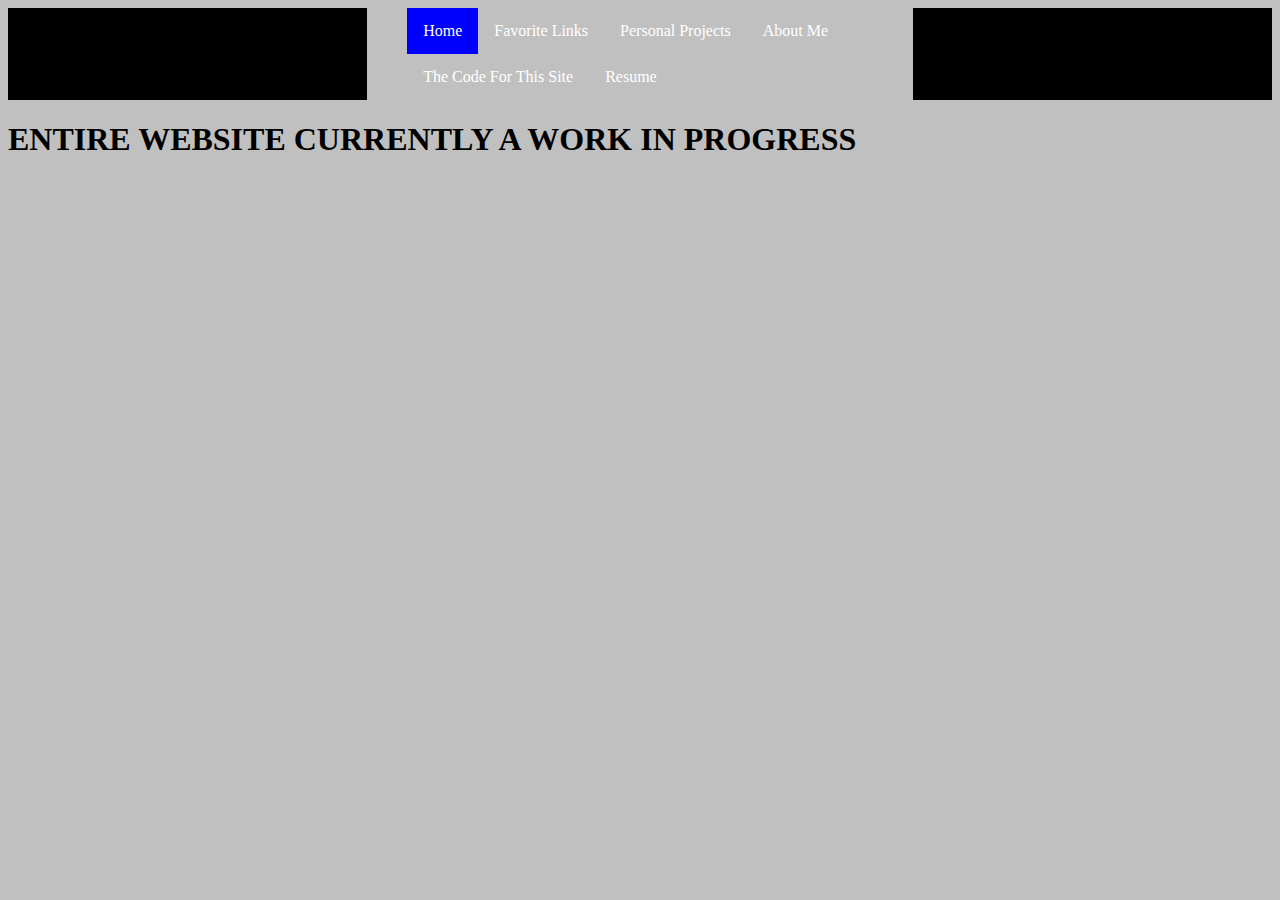
<file: index.html>
<!DOCTYPE HTML>
<html>
<head><!Content created by Mohit Srivastav.>
  <link rel="stylesheet" type="text/css" href="mainstyles.css">
</head>
<header>
  <div class="linkList">
    <ul class = "barlist">
    <li class = "bar"><a class="active">Home</a></li>
    <li class = "bar"><a href=./links.html>Favorite Links</a></li>
    <li class = "bar"><a href=./projects.html>Personal Projects</a></li>
    <li class = "bar"><a href=./about.html>About Me</a></li>
    <li class = "bar"><a href=https://github.com/Boxrof/boxrof.github.io>The Code For This Site</a></li>
    <li class = "bar"><a href="./files/resume.pdf" width="100%" height="850px" target="_blank">Resume</a></li>
    </ul>
  </div>
</header>
<body>
  <h1> ENTIRE WEBSITE CURRENTLY A WORK IN PROGRESS</h1>
</body>
</html>
</file>
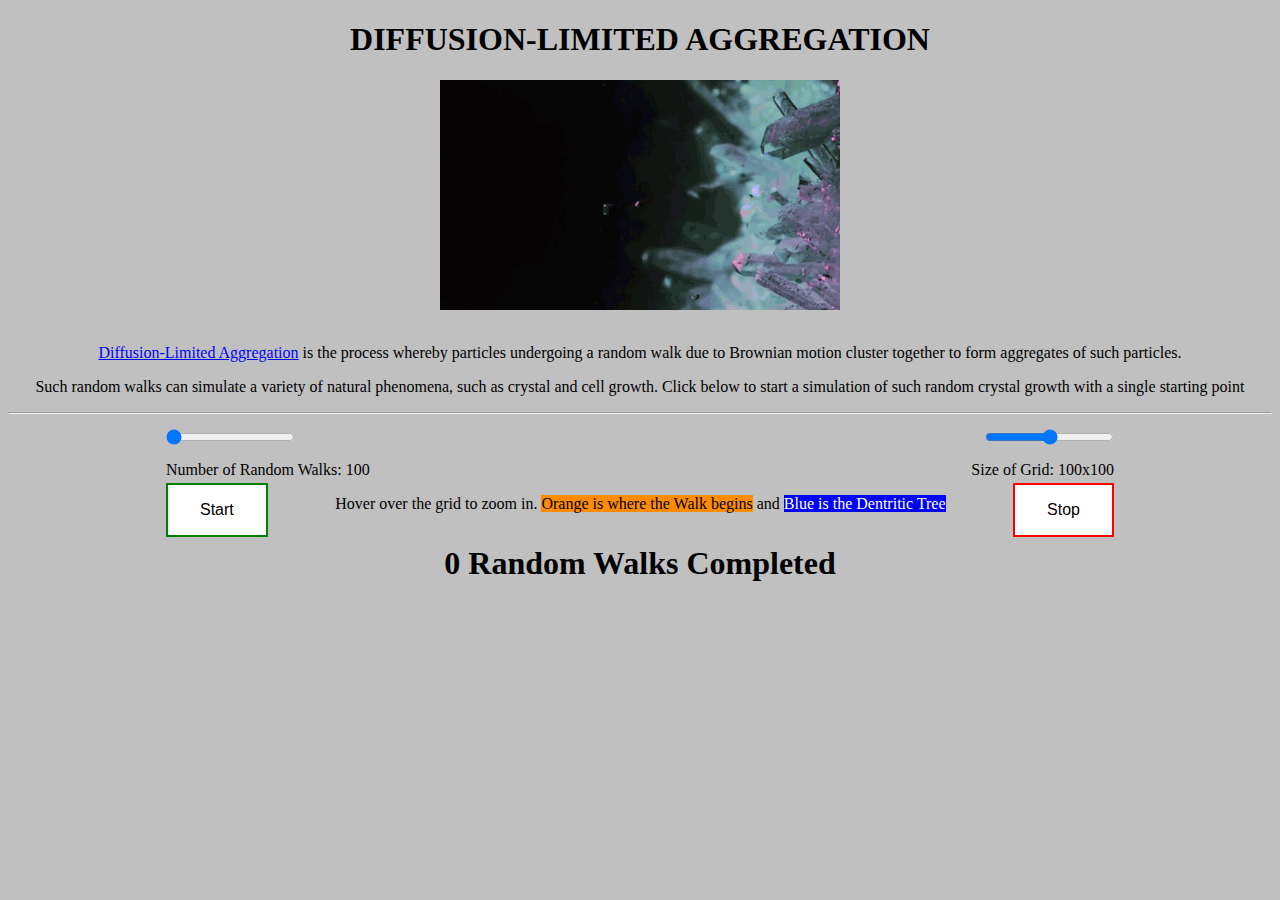
<file: DLA.html>
<!DOCTYPE HTML>
<html lang="en">
<head>
	<meta charset="utf-8">
	<meta name="viewport" content="width=device-width, initial-scale=1, shrink-to-fit=yes">
	<title>Diffusion Limited Aggregation</title>
	<link rel="stylesheet" type="text/css" href="styles.css">
</head>
<body>
	<h1 align="center">DIFFUSION-LIMITED AGGREGATION</h1>
	<img src="crystals.gif" alt="Crystal Growth" class="center"><br>
	<p style="text-align:center;">
		<a href="https://en.wikipedia.org/wiki/Diffusion-limited_aggregation">Diffusion-Limited Aggregation</a> is the process whereby particles undergoing a random walk due to Brownian motion cluster together to form aggregates of such particles. 
	</p>
	<p style="text-align:center;">
		Such random walks can simulate a variety of natural phenomena, such as crystal and cell growth. Click below to start a simulation of such random crystal growth with a single starting point
	</p>
	<hr>
	<div class="simulator">
		<div class="slidecontainer">
  			<input autocomplete="off" class = "flushLeft" type="range" min="100" max="500" value = "100" id="myRange">
  			<input autocomplete="off" class="flushRight" type="range" min = "50" max = "150" value = "100" id="mySize" step="10">
  			<br>
  			<div class="slidecontainer">
  				<p><span class="flushLeft" id="val"></span> <span class="flushRight" id="size"></span></p>
  			</div>
		</div>
		<br>
		<div>
			<button class="button button1 flushLeft" id="play" onclick="javascript: begin()">Start</button>
			<button class="button button3 flushRight" id="stop" onclick="javascript: stop()">Stop</button>
		</div>
		<div style="text-align: center;">
			<p>Hover over the grid to zoom in. <span style="background-color: darkorange;">Orange is where the Walk begins</span> and <span style="background-color: blue; color: white;"> Blue is the Dentritic Tree</span></p>
			<h1><p><span align="center" id="walks">0 Random Walks Completed</span></p></h1>
		</div>
	</div>
	<div id="DLAgrid" class="DLAgrid center"></div>
</body>

<script src="./DLA.js"></script>
</file>
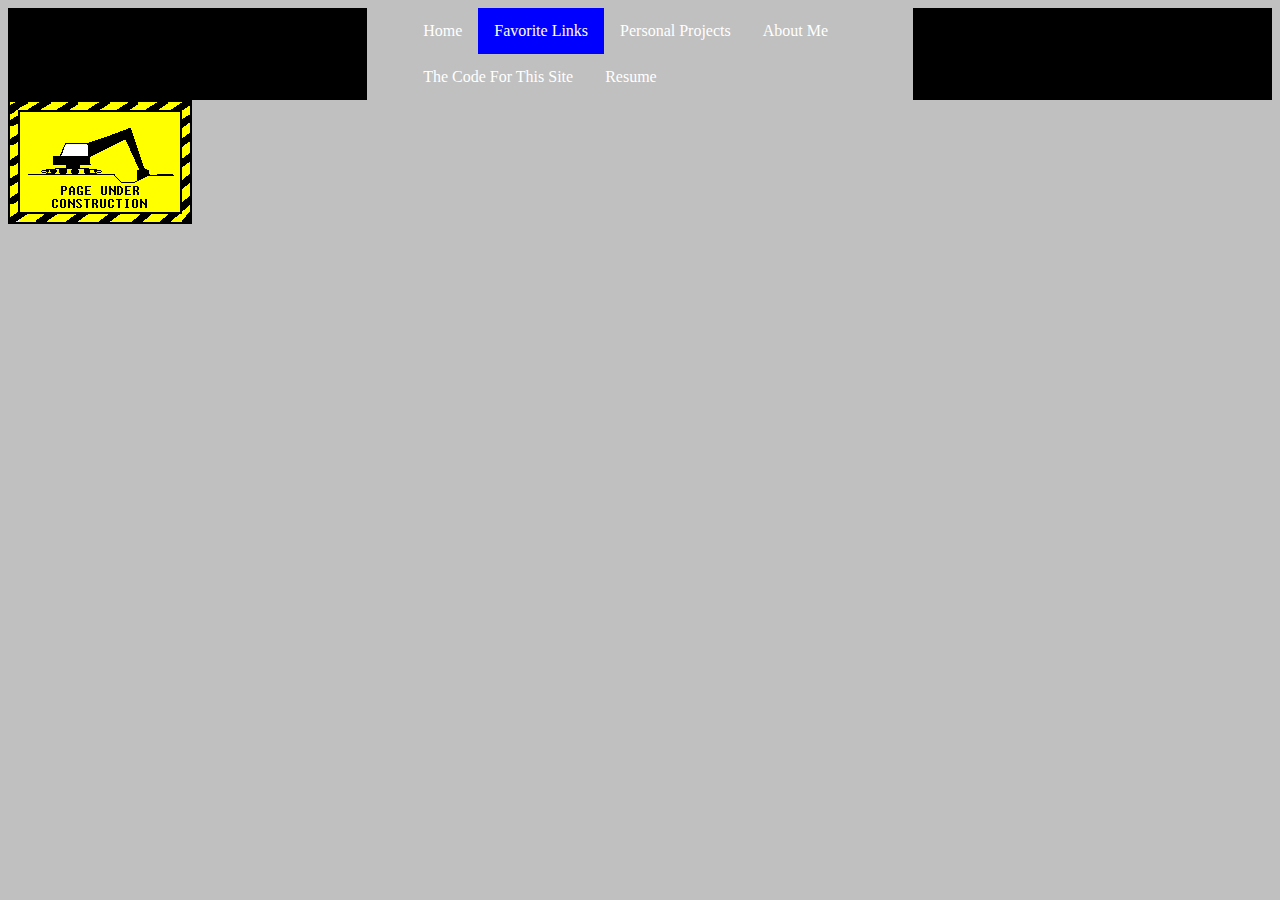
<file: links.html>
<!DOCTYPE HTML>
<html>
<head><!Content created by Mohit Srivastav.>
  <link rel="stylesheet" type="text/css" href="mainstyles.css">
</head>
<header>
  <div class="linkList">
    <ul class = "barlist">
    <li class = "bar"><a href=./index.html>Home</a></li>
    <li class = "bar"><a class="active">Favorite Links</a></li>
    <li class = "bar"><a href=./projects.html>Personal Projects</a></li>
    <li class = "bar"><a href=./about.html>About Me</a></li>
    <li class = "bar"><a href=https://github.com/Boxrof/boxrof.github.io>The Code For This Site</a></li>
    <li class = "bar"><a href="./files/resume.pdf" width="100%" height="850px" target="_blank">Resume</a></li>
    </ul>
  </div>
</header>
<body>
  <img src="./media/construction.gif">
</body>
</html>
</file>
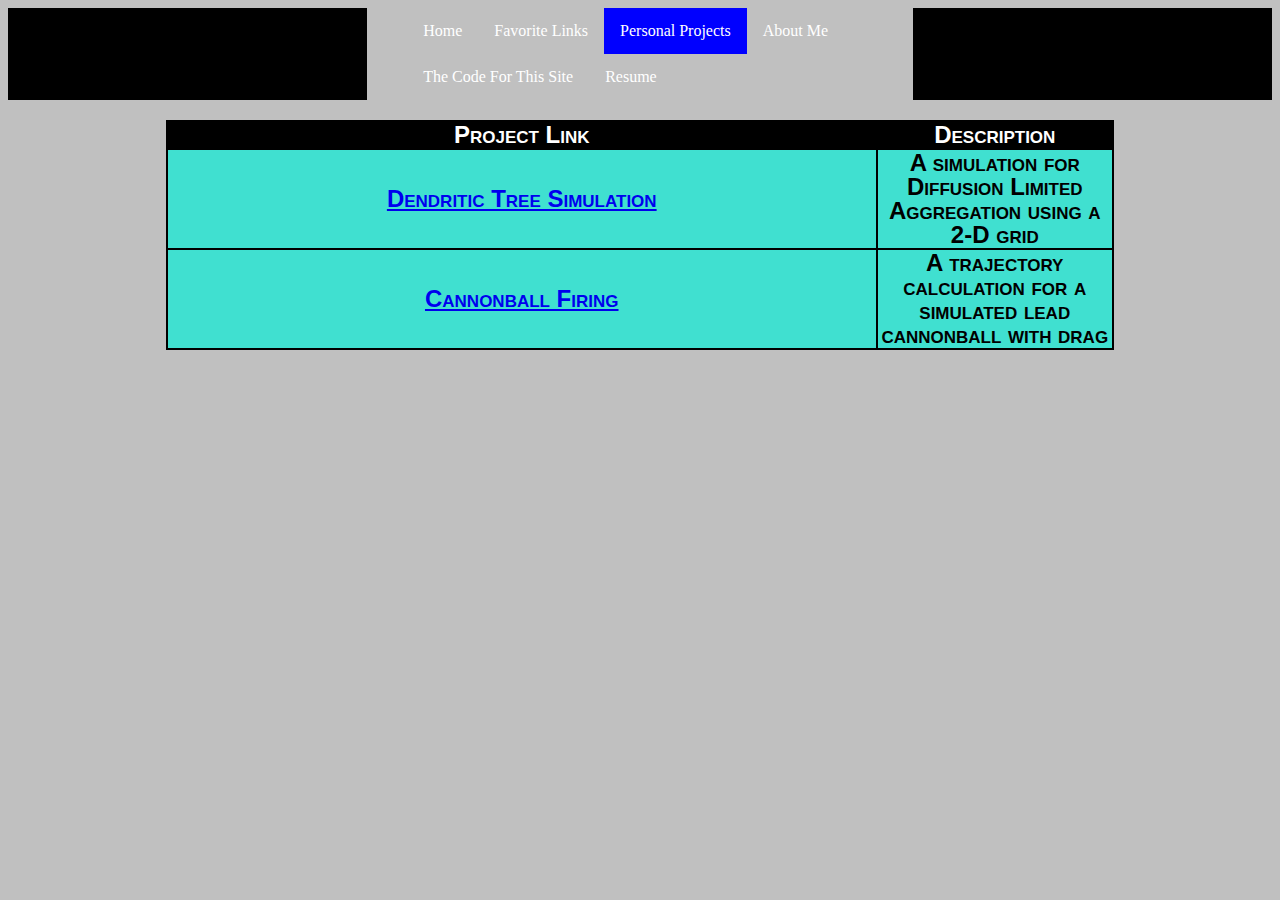
<file: projects.html>
<!DOCTYPE HTML>
<html>
<head><!Content created by Mohit Srivastav.>
  <link rel="stylesheet" type="text/css" href="mainstyles.css">
</head>
<header>
  <div class="linkList">
    <ul class = "barlist">
    <li class = "bar"><a href=./index.html>Home</a></li>
    <li class = "bar"><a href=./links.html>Favorite Links</a></li>
    <li class = "bar"><a class="active">Personal Projects</a></li>
    <li class = "bar"><a href=./about.html>About Me</a></li>
    <li class = "bar"><a href=https://github.com/Boxrof/boxrof.github.io>The Code For This Site</a></li>
    <li class = "bar"><a href="./files/resume.pdf" width="100%" height="850px" target="_blank">Resume</a></li>
    </ul>
  </div>
</header>
<body>
  <div style="font: small-caps bold 24px/1 sans-serif; margin-top: 20px;">
    <table id="projects">
      <tr>
        <th style="background-color: black;"><span style="color: white;">Project Link</span></th>
        <th style="background-color: black;"><span style="color: white;">Description</span></th>
      </tr>
      <tr>
        <th style="background-color: turquoise;"><a href="./Simulations/DLA.html"> Dendritic Tree Simulation </a></th>
        <th style="background-color: turquoise;">A simulation for Diffusion Limited Aggregation using a 2-D grid</th>
      </tr>
      <tr>
        <th style="background-color: turquoise;"><a href="./Simulations/Projectile.html"> Cannonball Firing </a></th>
        <th style="background-color: turquoise;">A trajectory calculation for a simulated lead cannonball with drag</th>
      </tr>
    </table>
  </div>
</body>
</html>
</file>
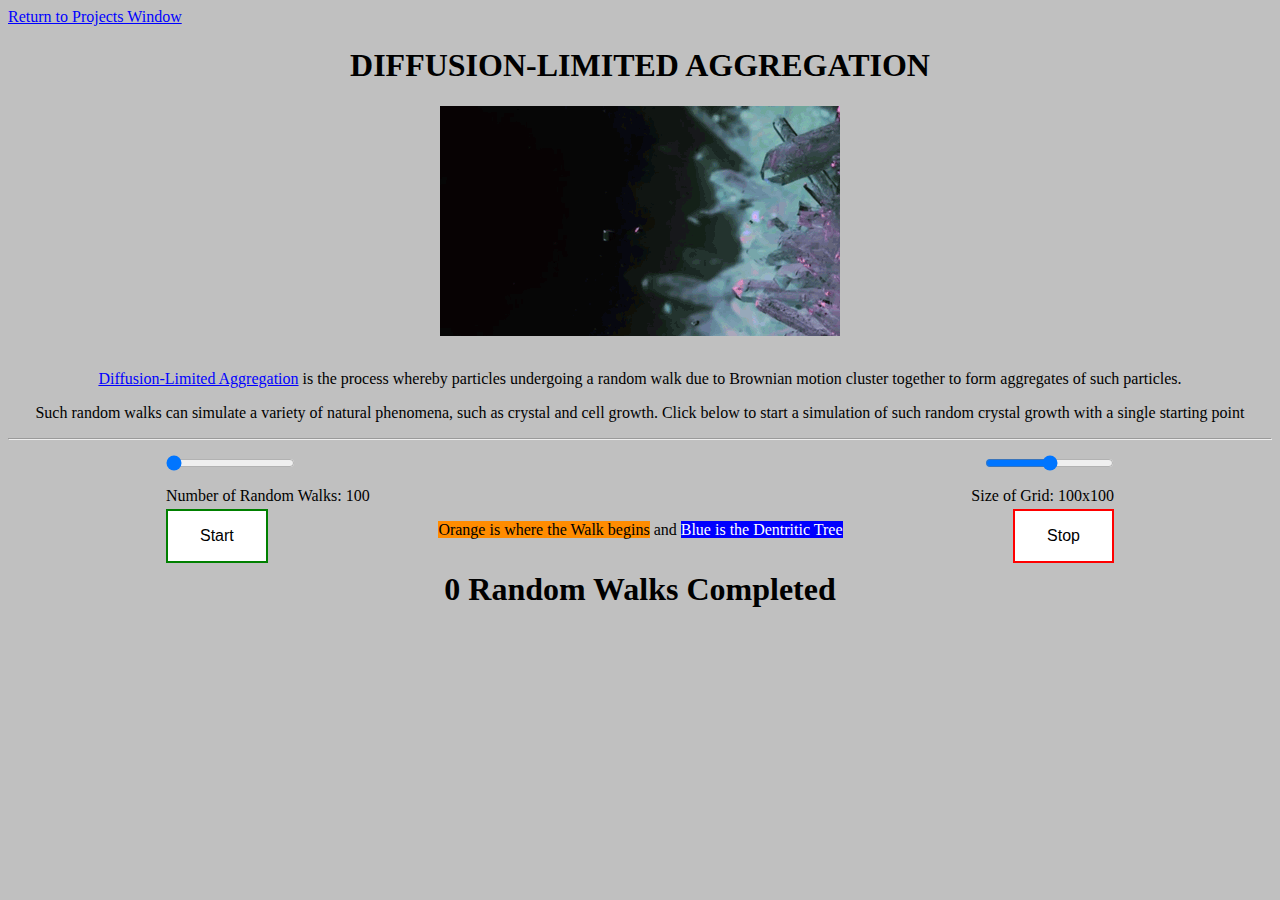
<file: Simulations/DLA.html>
<!DOCTYPE HTML>
<html lang="en">
<head>
	<meta charset="utf-8">
	<meta name="viewport" content="width=device-width, initial-scale=1, shrink-to-fit=yes">
	<title>Diffusion Limited Aggregation</title>
	<link rel="stylesheet" type="text/css" href="styles.css">
</head>
<header>
	<a href="../projects.html">Return to Projects Window </a>
</header>
<body>
	<h1 align="center">DIFFUSION-LIMITED AGGREGATION</h1>
	<img src="../media/crystals.gif" alt="Crystal Growth" class="center"><br>
	<p style="text-align:center;">
		<a href="https://en.wikipedia.org/wiki/Diffusion-limited_aggregation">Diffusion-Limited Aggregation</a> is the process whereby particles undergoing a random walk due to Brownian motion cluster together to form aggregates of such particles. 
	</p>
	<p style="text-align:center;">
		Such random walks can simulate a variety of natural phenomena, such as crystal and cell growth. Click below to start a simulation of such random crystal growth with a single starting point
	</p>
	<hr>
	<div class="simulator">
		<div class="slidecontainer">
  			<input autocomplete="off" class = "flushLeft" type="range" min="100" max="500" value = "100" id="myRange">
  			<input autocomplete="off" class="flushRight" type="range" min = "50" max = "150" value = "100" id="mySize" step="10">
  			<br>
  			<div class="slidecontainer">
  				<p><span class="flushLeft" id="val"></span> <span class="flushRight" id="size"></span></p>
  			</div>
		</div>
		<br>
		<div>
			<button class="button button1 flushLeft" id="play" onclick="javascript: begin()">Start</button>
			<button class="button button3 flushRight" id="stop" onclick="javascript: stop()">Stop</button>
		</div>
		<div style="text-align: center;">
			<p><span style="background-color: darkorange;">Orange is where the Walk begins</span> and <span style="background-color: blue; color: white;"> Blue is the Dentritic Tree</span></p>
			<h1><p><span align="center" id="walks">0 Random Walks Completed</span></p></h1>
		</div>
	</div>
	<div id="DLAgrid" class="DLAgrid center"></div>
</body>

<script src="./DLA.js"></script>
</file>
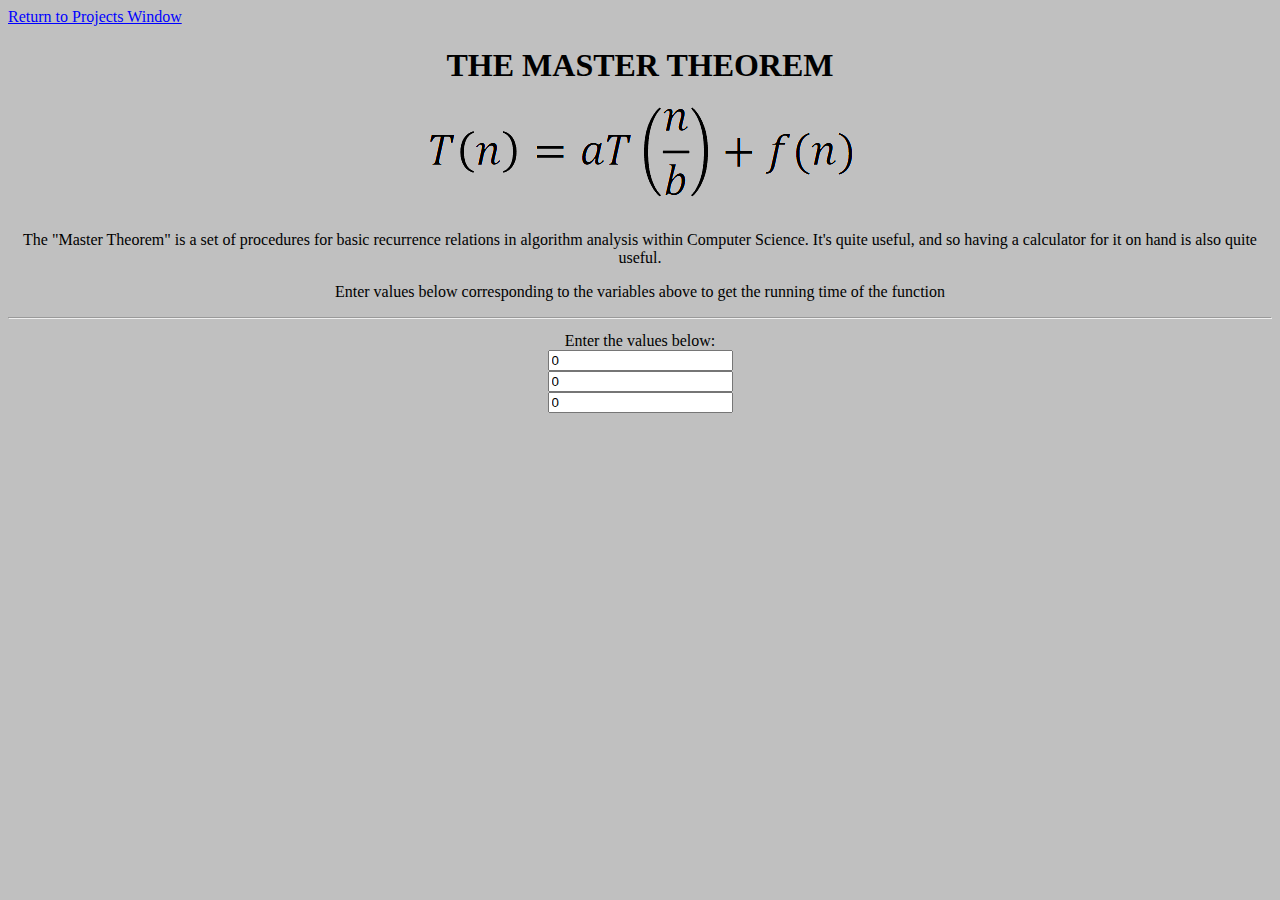
<file: Simulations/MT.html>
<!DOCTYPE HTML>
<html lang="en">
<head>
	<meta charset="utf-8">
	<meta name="viewport" content="width=device-width, initial-scale=1, shrink-to-fit=yes">
	<title>The Master Theorem</title>
	<link rel="stylesheet" type="text/css" href="styles.css">
</head>
<header>
	<a href="../projects.html">Return to Projects Window </a>
</header>
<body>
	<h1 align="center">THE MASTER THEOREM</h1>
	<img src="../media/master.png" alt="The Master Theorem" class="center"><br>
	<p style="text-align: center;"> The "Master Theorem" is a set of procedures for basic recurrence relations in algorithm analysis within Computer Science. It's quite useful, and so having a calculator for it on hand is also quite useful.</p>

	<p style="text-align: center;"> Enter values below corresponding to the variables above to get the running time of the function</p>
	<hr>
	<div class="simulator">
		<form id="input" method="get">
			Enter the values below:<br>
			<input type="text" name="a" id="a" value="0"><br>
			<input type="text" name="b" id="b" value="0"><br>
			<input type="text" name="b" id="b" value="0"><br>
		</form>
	</div>
</body>
</html>
</file>
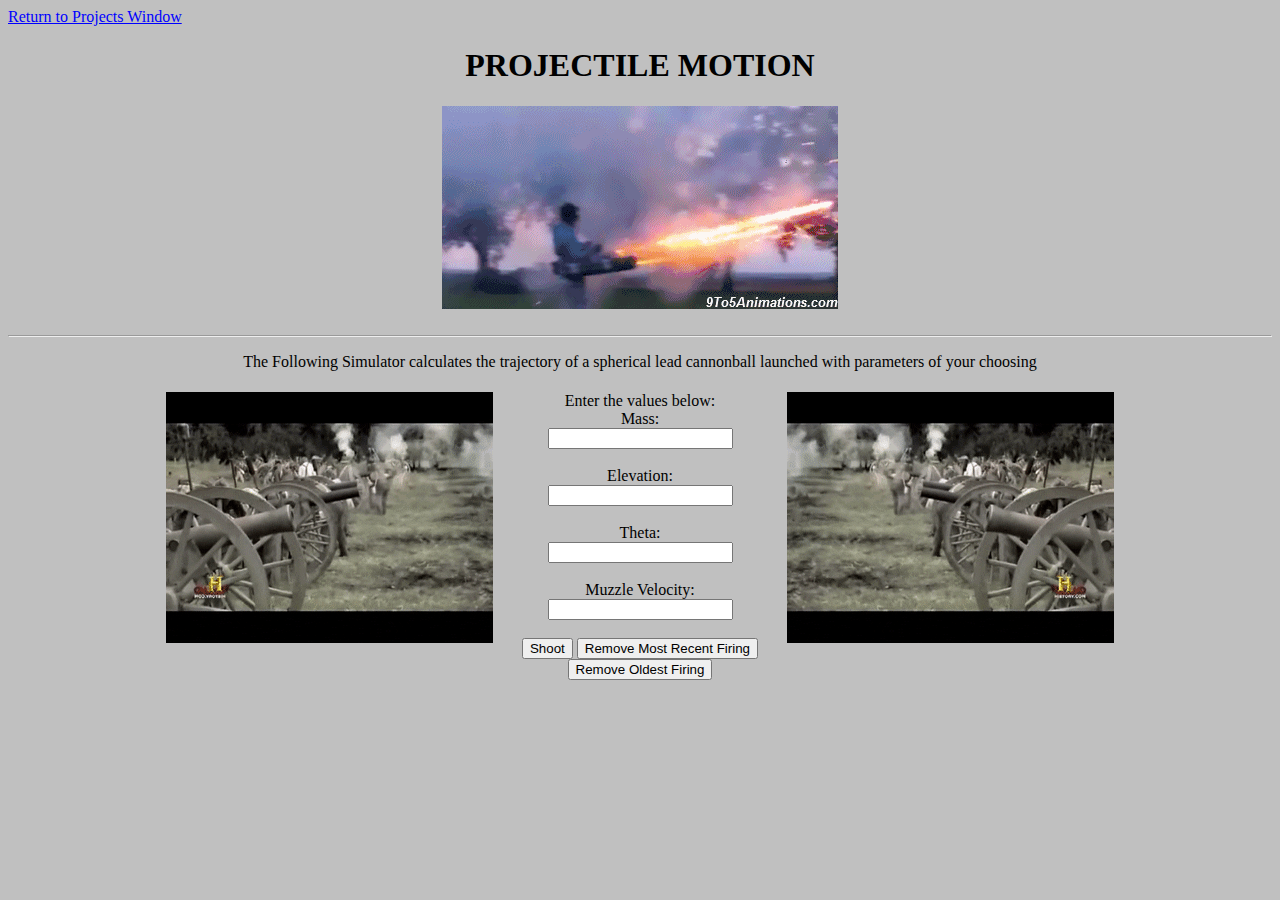
<file: Simulations/Projectile.html>
<!DOCTYPE HTML>
<html lang="en">
<head>
	<meta charset="utf-8">
	<meta name="viewport" content="width=device-width, initial-scale=1, shrink-to-fit=yes">
	<title>Projectile Motion of a Cannonball</title>
	<link rel="stylesheet" type="text/css" href="styles.css">
	<script src='https://cdn.plot.ly/plotly-1.58.4.min.js'></script>
</head>
<header>
	<a href="../projects.html">Return to Projects Window </a>
</header>
<body onload="javascript: init()">
	<h1 align="center">PROJECTILE MOTION</h1>
	<img src="../media/cannon.gif" alt="CANNON" class="center"><br>
	<hr>
	<p style="text-align: center;">The Following Simulator calculates the trajectory of a spherical lead cannonball launched with parameters of your choosing</p>
	<div class="simulator">
		<img class="flushRight" src="../media/cannonarray.gif">
		<img style="transform: scaleX(-1);" class="flushLeft" src="../media/cannonarray.gif">
		<form id="input" method="get">
			Enter the values below:<br>
			Mass:<br>
			<input type="text" name="m" id="m" value=""><br><br>
			Elevation: <br>
			<input type="text" name="z" id="z" value=""><br><br>
			Theta: <br>
			<input type="text" name="theta" id="theta" value=""><br><br>
			Muzzle Velocity: <br>
			<input type="text" name="muzzleV" id="muzzleV" value=""><br><br>
		</form>
		<div>
			<button onclick="javascript: begin()">Shoot</button>
			<button onclick="javascript: remove()">Remove Most Recent Firing</button>
			<button onclick="javascript: removeFirst()">Remove Oldest Firing</button>
		</div>
		<div id=graph>
		</div>
	</div>
</body>
<script src="./Projectile.js"></script>
</file>
<file: mainstyles.css>
.barlist {
  list-style-type: none;
  margin-right: auto;
  margin-left: auto;
  margin-top: 0;
  margin-bottom: 0;
  width: 40%;
  padding: 1;
  overflow: hidden;
  background-color: silver;
}

.linkList{
  margin-left: auto;
  margin-right: auto;
  display: block;
  background-color: black;
  width: 100%;
}

.bar {
  float: left;
}

div{
  overflow: hidden;
}

li a {
  display: block;
  color: white;
  text-align: center;
  padding: 14px 16px;
  text-decoration: none;
}

.bar a:hover:not(.active) {
  box-shadow: 
    inset -2px -2px green,
    inset 2px 2px green;
}

.active {
  background-color: blue;
}

body{
  background-color: silver;
  color: black;
}

.heading{
  border: 5px dashed yellow;
  box-shadow: inset 0 0 20px red;
  text-align: center;
  margin-top: 20px;
  background-color: lightsteelblue;
  font: small-caps bold 24px/1 sans-serif;
}

.subheading{
  border: 3px ridge;
  margin-bottom: 20px;
  text-align: center;
  font-family: serif;
}

.floatRight{
  margin-right:0;
  margin-left: auto;
  float: right;
}

.floatLeft{
  margin-right:auto;
  margin-left: 0;
  float: left;
}

#game{
  background-image: url("./media/steam.png");
  background-color: mediumaquamarine;
  background-size: 50%;
  width: 50%;
  float: left;
  border-style: solid none solid solid;
  border-width: 3px;
  margin-left: 0;
  height: 200vh;
}

#irl{
  background-image: url("./media/phys.png");
  background-size: 50%;
  background-color: mediumaquamarine;
  width: 49.65%;
  float: right;
  border-style: solid solid solid none;
  border-width: 3px;
  margin-right: 0;
  text-align: center;
  height: 200vh;
}

.circleButton{
  width: 70px;
  height: 70px;
  border-radius: 50%;
  background-color: turquoise;
  border: 1 px solid turquoise;
}

.circleButton:hover{
  opacity: 50%;
  background-color: paleturquoise;
}

.gameImage{
  width: 75%;
  height: 40vh;
  margin-left: auto;
  margin-right: auto;
  display: block;
}

.irlImage{
  margin-left: auto;
  margin-right: auto;
  display: block;
  max-width: 75%;
  max-height: 50vh;
  width: auto;
  height: auto;
}


table, th, td{
  margin-right: auto;
  margin-left: auto;
  width: 75%;
  border: 2px solid black;
  border-collapse: collapse;
}
</file>
<file: styles.css>
body{
	background-color: silver;
	color: black;
}

a{
	color: blue;
}

.center{
	display: block;
	margin-left: auto;
	margin-right: auto;
}

.DLAgrid{
	display: table;
	margin: 0 auto;
	background-color: silver;
}

.DLAgrid:hover{
  -ms-transform: scale(3); /* IE 9 */
  -webkit-transform: scale(3); /* Safari 3-8 */
  transform: scale(3); 
}

.simulator{
	display: block;
	margin-left: auto;
	margin-right: auto;
	padding: 5px;
	width: 75%;
}

/* BUTTON STYLES */
.button {
  border: none;
  color: white;
  padding: 16px 32px;
  text-align: center;
  text-decoration: none;
  display: inline-block;
  font-size: 16px;
  margin: 4px 2px;
  transition-duration: 0.0s;
  cursor: pointer;
}

.button1 {
  background-color: white; 
  color: black; 
  border: 2px solid green;
}

.button1:hover {
  background-color: green;
  color: white;
}

.button2 {
  background-color: white; 
  color: black; 
  border: 2px solid darkgrey;
}

.button2:hover {
  background-color: darkgrey;
  color: white;
}

.button3 {
  background-color: white; 
  color: black; 
  border: 2px solid red;
}

.button3:hover {
  background-color: red;
  color: white;
}

/*SLIDER FOR VARIABLES*/

.slidecontainer {
  width: 100%; /* Width of the outside container */
}

/* The slider itself */
.slider {
  -webkit-appearance: none;  /* Override default CSS styles */
  appearance: none;
  width: 100%; /* Full-width */
  height: 25px; /* Specified height */
  background: #d3d3d3; /* Grey background */
  outline: none; /* Remove outline */
  opacity: 0.7; /* Set transparency (for mouse-over effects on hover) */
  -webkit-transition: .2s; /* 0.2 seconds transition on hover */
  transition: opacity .2s;
}

/* Mouse-over effects */
.slider:hover {
  opacity: 1; /* Fully shown on mouse-over */
}

/* The slider handle (use -webkit- (Chrome, Opera, Safari, Edge) and -moz- (Firefox) to override default look) */
.slider::-webkit-slider-thumb {
  -webkit-appearance: none; /* Override default look */
  appearance: none;
  width: 25px; /* Set a specific slider handle width */
  height: 25px; /* Slider handle height */
  background: #04AA6D; /* Green background */
  cursor: pointer; /* Cursor on hover */
}

.slider::-moz-range-thumb {
  width: 25px; /* Set a specific slider handle width */
  height: 25px; /* Slider handle height */
  background: #04AA6D; /* Green background */
  cursor: pointer; /* Cursor on hover */
}

.flushRight{
	margin-right:0;
	margin-left: auto;
	float: right;
}

.flushLeft{
	margin-right:auto;
	margin-left: 0;
	float: left;
}

.smackCenter{
	top: 50%;
	left: 50%;
	/*transform: translate(-50%,-50%);*/
}

.buttons{
	margin: auto;
	width: 20%;
}

.row { display: flex; font-size: 9.5px; text-align: center; color: red }
.cell { width: 3px; height: 3px; border: 1px solid white;}
.filledcell { width: 3px; height: 3px; border: 1px solid white; background-color: blue;}
.startercell { width: 5px; height: 5px; border: 1px solid white; background-color: darkorange;}
</file>
<file: Simulations/styles.css>
body{
	background-color: silver;
	color: black;
}

a{
	color: blue;
}

.center{
	display: block;
	margin-left: auto;
	margin-right: auto;
}

.DLAgrid{
	display: table;
	margin: 0 auto;
	background-color: silver;
}

.simulator{
	display: block;
	margin-left: auto;
	margin-right: auto;
	padding: 5px;
	width: 75%;
  text-align: center;
}

/* BUTTON STYLES */
.button {
  border: none;
  color: white;
  padding: 16px 32px;
  text-align: center;
  text-decoration: none;
  display: inline-block;
  font-size: 16px;
  margin: 4px 2px;
  transition-duration: 0.0s;
  cursor: pointer;
}

.button1 {
  background-color: white; 
  color: black; 
  border: 2px solid green;
}

.button1:hover {
  background-color: green;
  color: white;
}

.button2 {
  background-color: white; 
  color: black; 
  border: 2px solid darkgrey;
}

.button2:hover {
  background-color: darkgrey;
  color: white;
}

.button3 {
  background-color: white; 
  color: black; 
  border: 2px solid red;
}

.button3:hover {
  background-color: red;
  color: white;
}

/*SLIDER FOR VARIABLES*/

.slidecontainer {
  width: 100%; /* Width of the outside container */
}

/* The slider itself */
.slider {
  -webkit-appearance: none;  /* Override default CSS styles */
  appearance: none;
  width: 100%; /* Full-width */
  height: 25px; /* Specified height */
  background: #d3d3d3; /* Grey background */
  outline: none; /* Remove outline */
  opacity: 0.7; /* Set transparency (for mouse-over effects on hover) */
  -webkit-transition: .2s; /* 0.2 seconds transition on hover */
  transition: opacity .2s;
}

/* Mouse-over effects */
.slider:hover {
  opacity: 1; /* Fully shown on mouse-over */
}

/* The slider handle (use -webkit- (Chrome, Opera, Safari, Edge) and -moz- (Firefox) to override default look) */
.slider::-webkit-slider-thumb {
  -webkit-appearance: none; /* Override default look */
  appearance: none;
  width: 25px; /* Set a specific slider handle width */
  height: 25px; /* Slider handle height */
  background: #04AA6D; /* Green background */
  cursor: pointer; /* Cursor on hover */
}

.slider::-moz-range-thumb {
  width: 25px; /* Set a specific slider handle width */
  height: 25px; /* Slider handle height */
  background: #04AA6D; /* Green background */
  cursor: pointer; /* Cursor on hover */
}

.flushRight{
	margin-right:0;
	margin-left: auto;
	float: right;
}

.flushLeft{
	margin-right:auto;
	margin-left: 0;
	float: left;
}

.smackCenter{
	top: 50%;
	left: 50%;
	/*transform: translate(-50%,-50%);*/
}

.buttons{
	margin: auto;
	width: 20%;
}

.row { display: flex; font-size: 9.5px; text-align: center; color: red }
.cell { width: 3px; height: 3px; border: 1px solid white;}
.filledcell { width: 3px; height: 3px; border: 1px solid white; background-color: blue;}
.startercell { width: 5px; height: 5px; border: 1px solid white; background-color: darkorange;}
</file>
